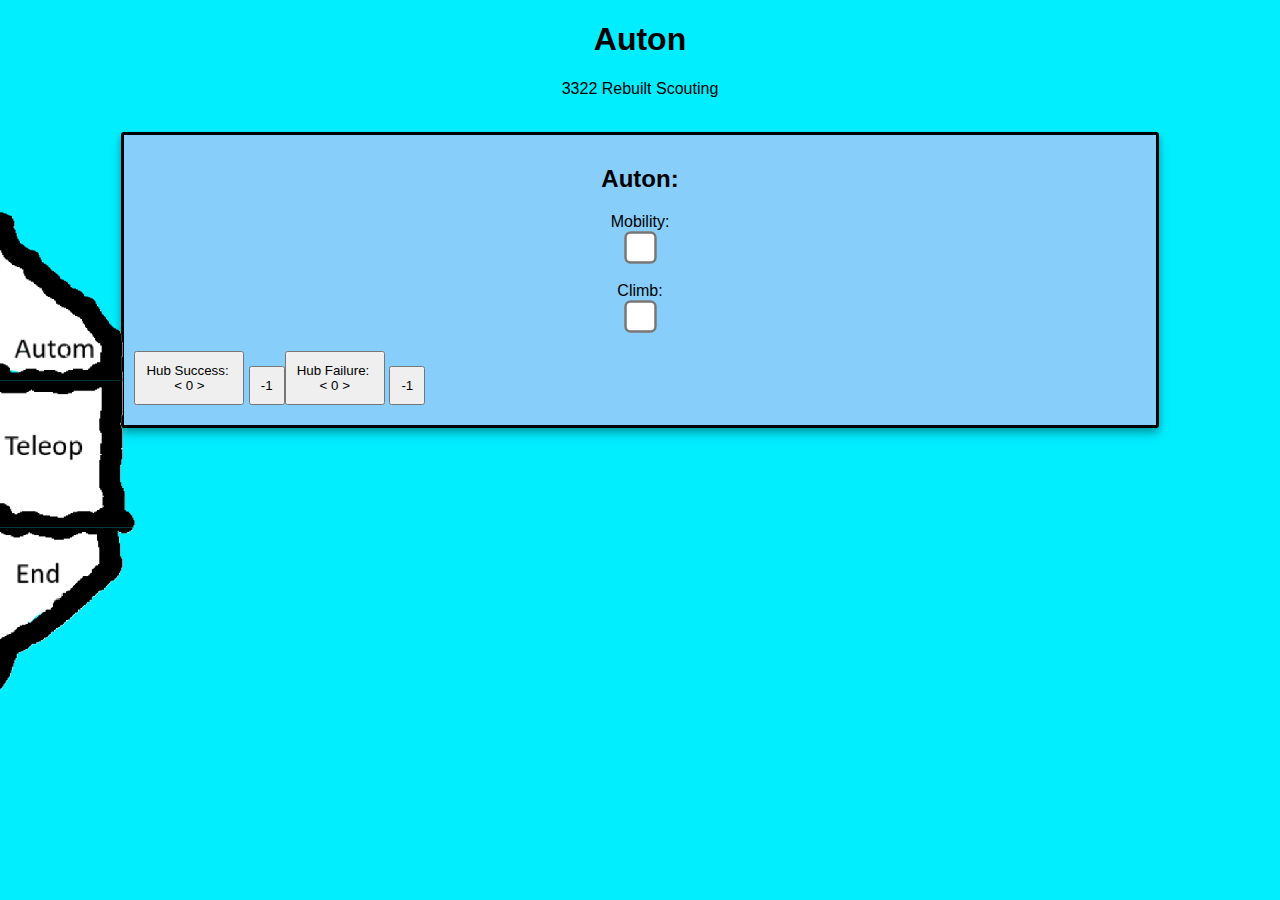
<file: match scouting/auton.html>
<!DOCTYPE html>
<html lang="en">
<head>
    <meta charset="UTF-8">
    <meta name="viewport" content="width=device-width, initial-scale=1.0">
    <title>Page Title</title>
    <!-- You can link CSS files here -->
    <link rel="stylesheet" href="../stylesheet.css">

</head>
<body style="background-color:#00eeff;">
    <!-- This is the visible content of the page -->

    <div class="fixedElement">
      <a href = "auton.html">
      <img src="../images/Auto-Button.png">
      </a>
      <a href = "teleop.html">
      <img src="../images/Tele-button.png">
      </a>
      <a href = "endgame.html">
      <img src="../images/Endgame-Button.png">
      </a>
    </div>
    


    <h1>Auton</h1>
    <p>3322 Rebuilt Scouting</p>
    <br>
  <div class="section">
    <h2>Auton:</h2>
    <label for="mobility">Mobility:</label>
    <br>
    <input type="checkbox" id="mobility"><br>
    <br>
    
    <label for="autoclimb">Climb:</label>
    <br>
    <input type="checkbox" id="autoclimb"><br>
    <br>
    <div class="buttons">
      <div id="auto-button-success" class="successButton">
        <button onclick="setButton(3)" id="AutoSuccess" class="incButton">Hub Success: </br>&lt 0 &gt</button>
        <button onclick="getButton()" class="decButton">-1</button>
      </div>
      <div id="auto-button-failure" class="failureButton">
        <button onclick="setButton(2)" id="L4FailureButton" class="incButton">Hub Failure: </br>&lt 0 &gt</button>
        <button onclick="" class="decButton">-1</button>
      </div>
      
    </div>

  </div>

    <!-- You can link JavaScript files here -->
    <script src="MatchScouting.js"></script>
</body>
</html>
</file>
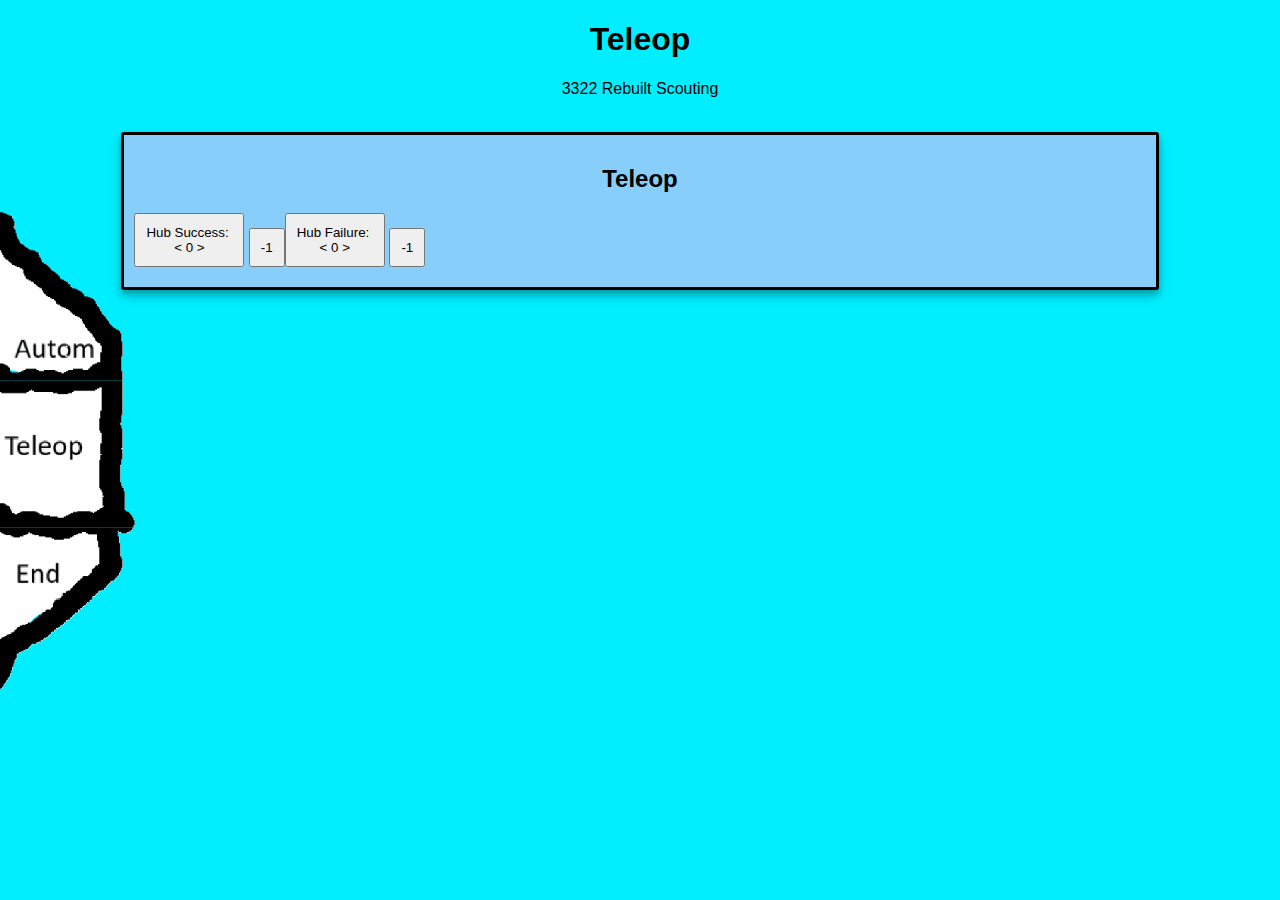
<file: match scouting/teleop.html>
<!DOCTYPE html>
<html lang="en">
<head>
    <meta charset="UTF-8">
    <meta name="viewport" content="width=device-width, initial-scale=1.0">
    <title>Page Title</title>
    <!-- You can link CSS files here -->
    <link rel="stylesheet" href="../stylesheet.css">

</head>
<body style="background-color:#00eeff;">
    <!-- This is the visible content of the page -->

    <div class="fixedElement">
      <a href = "auton.html">
      <img src="../images/Auto-Button.png">
      </a>
      <a href = "teleop.html">
      <img src="../images/Tele-button.png">
      </a>
      <a href = "endgame.html">
      <img src="../images/Endgame-Button.png">
      </a>
    </div>


    <h1>Teleop</h1>
    <p>3322 Rebuilt Scouting</p>
    <br>
  <div class="section">
    <h2>Teleop</h2>

    <!-- L4 -->
    <div class="buttons">
      <div id="hubf32r3success" class="successButton">
        <button onclick="" id="hubsuccess" class="incButton">Hub Success: </br>&lt 0 &gt</button>
        <button onclick="getTeleopButton()" class="decButton">-1</button>
      </div>
      <div id="hubfailure" class="failureButton">
        <button onclick="" id="hubfailure" class="incButton">Hub Failure: </br>&lt 0 &gt</button>
        <button onclick="" class="decButton">-1</button>
      </div>
      
    </div>

    <!-- You can link JavaScript files here -->
    <script src="MatchScouting.js"></script>
</body>
</html>
</file>
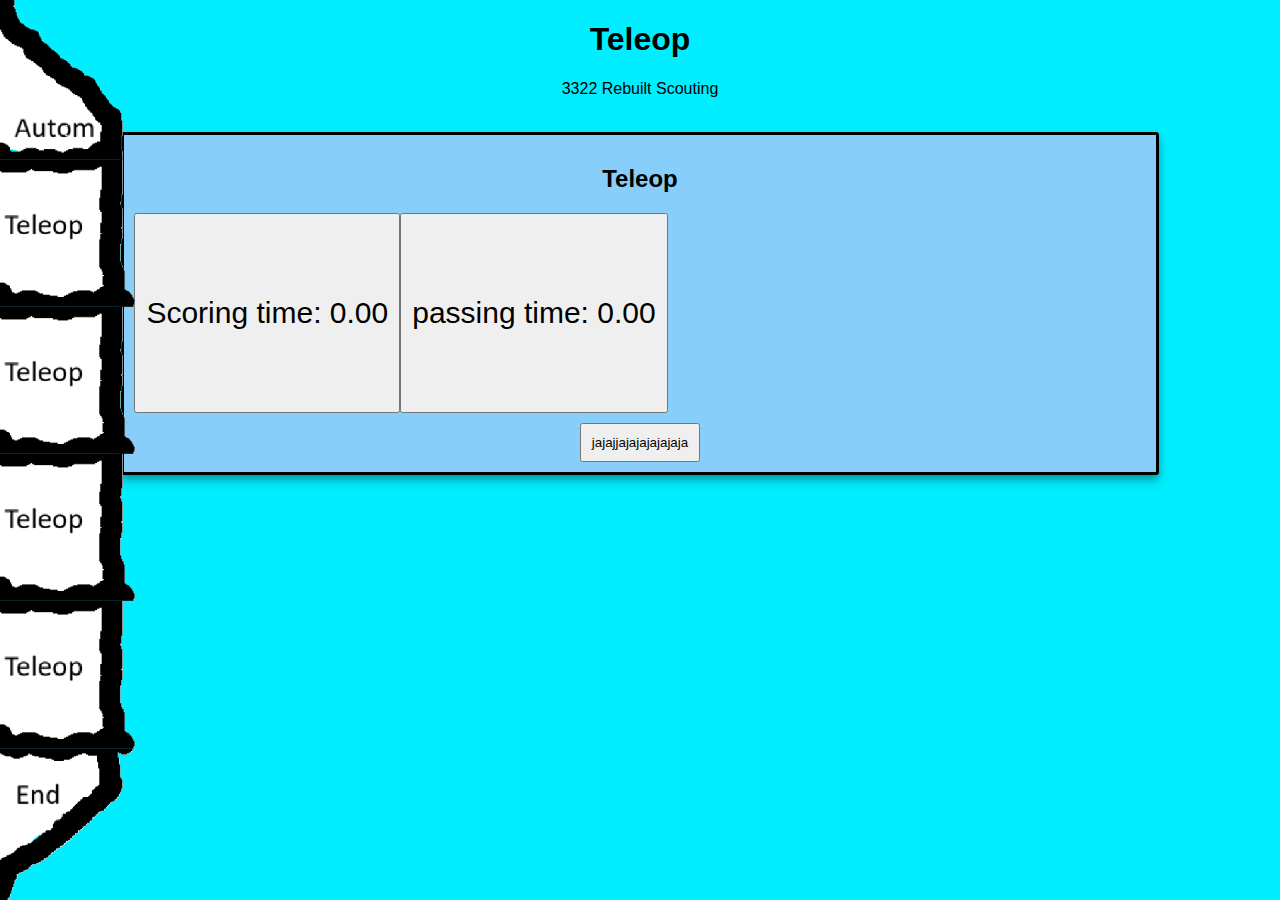
<file: match scouting/teleop1.html>
<!DOCTYPE html>
<html lang="en">
<head>
    <meta charset="UTF-8">
    <meta name="viewport" content="width=device-width, initial-scale=1.0">
    <title>Page Title</title>
    <!-- You can link CSS files here -->
    <link rel="stylesheet" href="../stylesheet.css">

</head>
<body style="background-color:#00eeff;">
    <!-- This is the visible content of the page -->

    <div class="fixedElement">
      <a href = "auton.html">
      <img src="../images/Auto-Button.png">
      </a>
      <a href = "teleop1.html">
      <img src="../images/Tele-button.png">
      </a>
      <a href = "teleop2.html">
      <img src="../images/Tele-button.png">
      </a>
      <a href = "teleop3.html">
      <img src="../images/Tele-button.png">
      </a>
      <a href = "teleop4.html">
      <img src="../images/Tele-button.png">
      </a>
      <a href = "endgame.html">
      <img src="../images/Endgame-Button.png">
      </a>
    </div>


    <h1>Teleop</h1>
    <p>3322 Rebuilt Scouting</p>
    <br>
  <div class="section">
    <h2>Teleop</h2>

    <!-- L4 -->
          <div class="buttons">
        <div id="l4-button-success" class="successButton">
          <button style="width: 100%; height: 200px; font-size:30px;" id="scoring" class="incButton">Scoring time: 0.00</button>
        </div>
        <div id="l4-button-failure" class="failureButton">
          <button style="width: 100%; height: 200px; font-size:30px;" onclick="updateCrateData(4, 0, 1)" id="passing" class="incButton">passing time: 0.00</button>
        </div>
      </div>
      <button onclick="submitData()">jajajjajajajajajaja</button>


        <script>

      let timerInterval = null;
  let startTime = 0;
  let elapsed = 0;
  let startTime2 = 0;
  let elapsed2 = 0;

  
    let breakdownTotal = 0;
    let breakdownInterval;
    let isBroken = false;
    let starting = 0;




    function breakdownToggle() {
      if (isBroken == false) {
        starting = Date.now(); // Use global variable
        isBroken = true;
        document.getElementById("breakdown").style.backgroundColor = "yellow";


        breakdownInterval = setInterval(() => {
          document.getElementById("breakdown").textContent = (((Date.now() - starting)+ breakdownTotal) / 1000 ).toFixed(2);
        }, 100);
      }
      else {
        document.getElementById("breakdown").style.backgroundColor = "LightGray";
        isBroken = false;
        //alert(Date.now() - starting);
        clearInterval(breakdownInterval);
        let elapsed = ((Date.now() - starting));
        breakdownTotal += elapsed;
        document.getElementById("breakdown").textContent = (breakdownTotal/1000).toFixed(2);



      }
      //let starting = (now.getMinutes() + "." + now.getSeconds() + now.getMilliseconds()); 

    }

    function submitData() {
      // Gather all data

      //datalist.push(document.getElementById("matchNumber").value + "");



      // Generate QR code linking to the CSV data URL

      window.location.href = "../qrcode.html" + "?data=" + document.getElementById("scoring").textContent + "," + document.getElementById("passing").textContent;
    }



      const scoring = document.getElementById("scoring");
      const passing = document.getElementById("passing");

      function startScoringTimer() {
          if (timerInterval) return; // Prevent multiple intervals
          startTime = Date.now() - elapsed;
          timerInterval = setInterval(() => {
              elapsed = Date.now() - startTime;
              scoring.textContent = "Scoring time: " + (elapsed / 1000).toFixed(2);
          }, 10);
      }
      function startpassingTimer() {
          if (timerInterval) return; // Prevent multiple intervals
          startTime2 = Date.now() - elapsed2;
          timerInterval = setInterval(() => {
              elapsed2 = Date.now() - startTime2;
              passing.textContent = "passing time: " + (elapsed2 / 1000).toFixed(2);
          }, 10);
      }

      // Stop counting when button is released
      function stopScoringTimer() {
          clearInterval(timerInterval);
          timerInterval = null;
      }
      function stoppassingTimer() {
          clearInterval(timerInterval);
          timerInterval = null;
      }

      // Mouse events
      scoring.addEventListener("mousedown", startScoringTimer);
      scoring.addEventListener("mouseup", stopScoringTimer);
      scoring.addEventListener("mouseleave", stopScoringTimer);

      passing.addEventListener("mousedown", startpassingTimer);
      passing.addEventListener("mouseup", stoppassingTimer);
      passing.addEventListener("mouseleave", stoppassingTimer);

  </script>


    <!-- You can link JavaScript files here -->
    <script src="MatchScouting.js"></script>
</body>
</html>
</file>
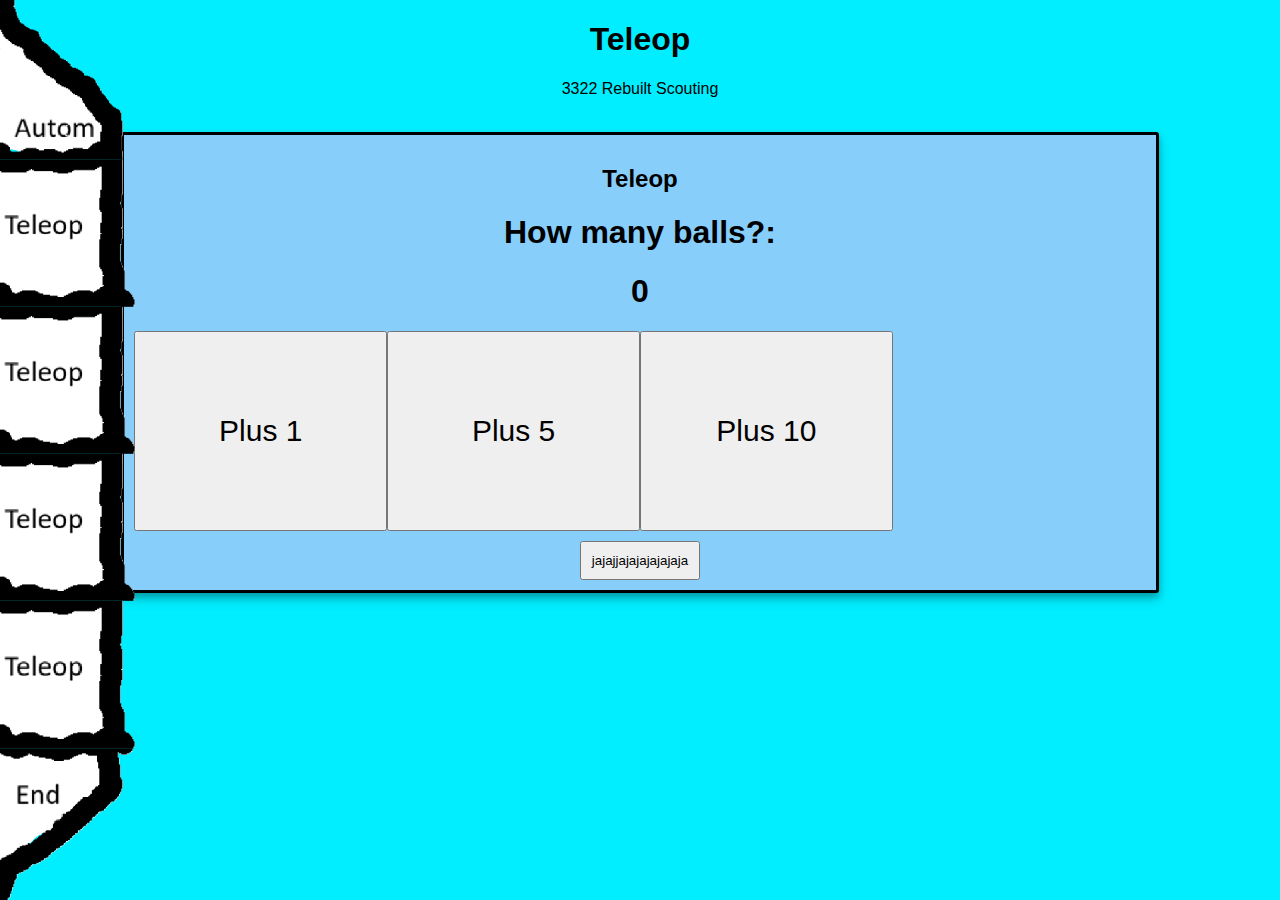
<file: match scouting/teleop2.html>
<!DOCTYPE html>
<html lang="en">
<head>
    <meta charset="UTF-8">
    <meta name="viewport" content="width=device-width, initial-scale=1.0">
    <title>Page Title</title>
    <!-- You can link CSS files here -->
    <link rel="stylesheet" href="../stylesheet.css">

</head>
<body style="background-color:#00eeff;">
    <!-- This is the visible content of the page -->

    <div class="fixedElement">
      <a href = "auton.html">
      <img src="../images/Auto-Button.png">
      </a>
      <a href = "teleop1.html">
      <img src="../images/Tele-button.png">
      </a>
      <a href = "teleop2.html">
      <img src="../images/Tele-button.png">
      </a>
      <a href = "teleop3.html">
      <img src="../images/Tele-button.png">
      </a>
      <a href = "teleop4.html">
      <img src="../images/Tele-button.png">
      </a>
      <a href = "endgame.html">
      <img src="../images/Endgame-Button.png">
      </a>
    </div>


    <h1>Teleop</h1>
    <p>3322 Rebuilt Scouting</p>
    <br>
  <div class="section">
    <h2>Teleop</h2>

    <!-- L4 -->
    <h1>How many balls?: </h1>
    <h1 id="counter">0</h1>
    <div class="buttons">
        <button style="width: 25%; height: 200px; font-size:30px;" onclick="increaseNumber(1)" id="hubsuccess" class="incButton">Plus 1</button>
        <button style="width: 25%; height: 200px; font-size:30px;" onclick="increaseNumber(5)" id="hubsuccess" class="incButton">Plus 5</button>
        <button style="width: 25%; height: 200px; font-size:30px;" onclick="increaseNumber(10)" id="hubsuccess" class="incButton">Plus 10</button>

    </div>
      <button onclick="submitData()">jajajjajajajajajaja</button>

    <script>
          function submitData() {
      // Gather all data

      //datalist.push(document.getElementById("matchNumber").value + "");



      // Generate QR code linking to the CSV data URL

      window.location.href = "../qrcode.html" + "?data=" + document.getElementById("counter").textContent;
    }


      function increaseNumber(amount)
      {
        document.getElementById("counter").textContent = parseInt(document.getElementById("counter").textContent) + amount;
      }
    </script>
    <!-- You can link JavaScript files here -->
    <script src="MatchScouting.js"></script>
</body>
</html>
</file>
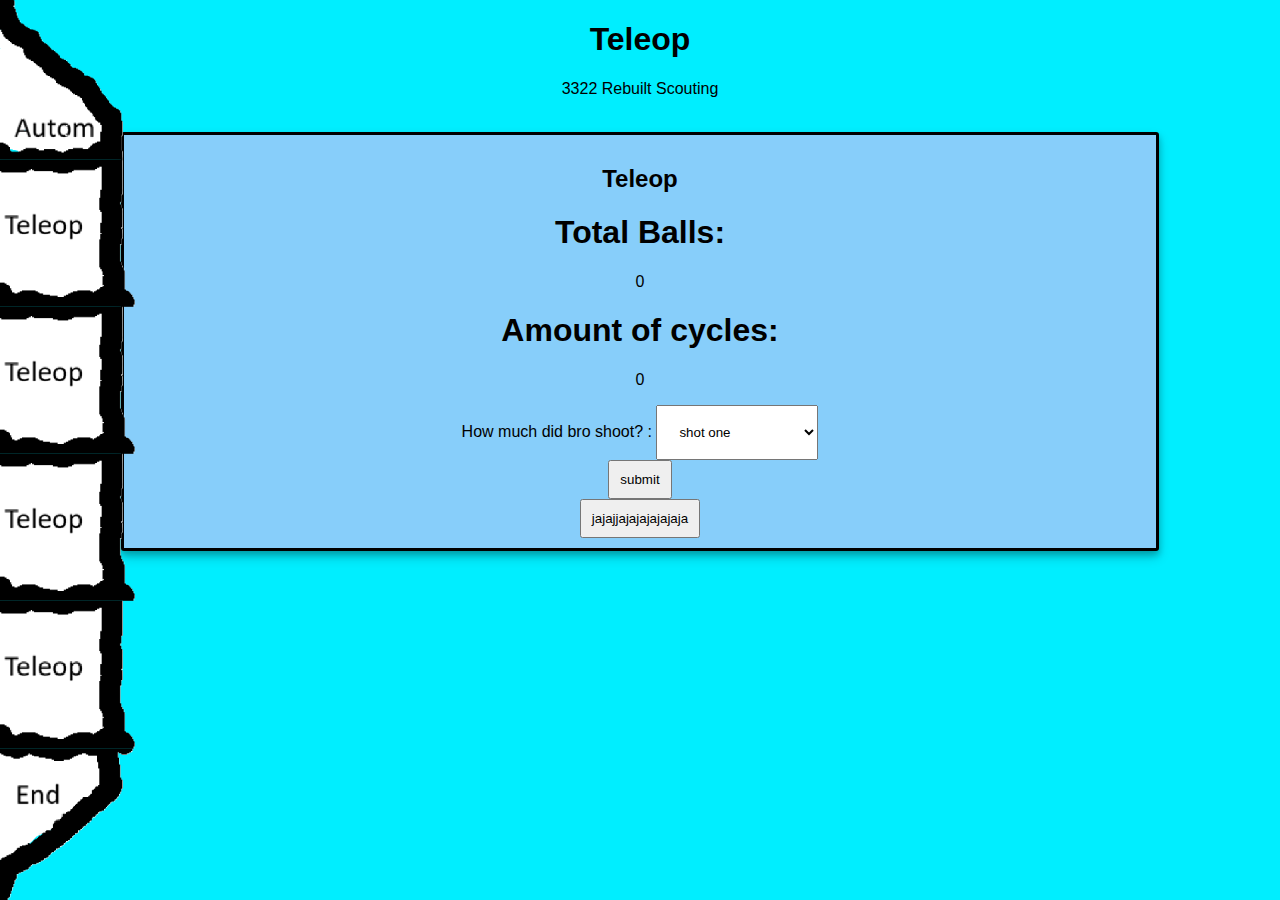
<file: match scouting/teleop3.html>
<!DOCTYPE html>
<html lang="en">
<head>
    <meta charset="UTF-8">
    <meta name="viewport" content="width=device-width, initial-scale=1.0">
    <title>Page Title</title>
    <!-- You can link CSS files here -->
    <link rel="stylesheet" href="../stylesheet.css">

</head>
<body style="background-color:#00eeff;">
    <!-- This is the visible content of the page -->

    <div class="fixedElement">
      <a href = "auton.html">
      <img src="../images/Auto-Button.png">
      </a>
      <a href = "teleop1.html">
      <img src="../images/Tele-button.png">
      </a>
      <a href = "teleop2.html">
      <img src="../images/Tele-button.png">
      </a>
      <a href = "teleop3.html">
      <img src="../images/Tele-button.png">
      </a>
      <a href = "teleop4.html">
      <img src="../images/Tele-button.png">
      </a>
      <a href = "endgame.html">
      <img src="../images/Endgame-Button.png">
      </a>
    </div>


    <h1>Teleop</h1>
    <p>3322 Rebuilt Scouting</p>
    <br>
  <div class="section">
    <h2>Teleop</h2>

    <h1>Total Balls:</h1>
    <p id = "ballsCounter">0</p>
    <h1>Amount of cycles:</h1>
    <p id = "cyclesCounter">0</p>


    <!-- L4 -->
    <label for="cars">How much did bro shoot? :</label>

<select name="cars" id="cars">
  <option value="1">shot one</option>
  <option value="5">shot five</option>
  <option value="10">shot ten</option>
  <option value="25">shot twenty five</option>
  <option value="50">shot fifty</option>
  <option value="75">shot seventy five</option>
  <option value="100">shot one hundred</option>


</select>


<br>
<button onclick="submit(999)">submit</button>
<br>
      <button onclick="submitData()">jajajjajajajajajaja</button>

    <!-- You can link JavaScript files here -->
    <script src="MatchScouting.js"></script>

    <script>
      function submit(amount)
      {
        document.getElementById("cyclesCounter").innerText = parseInt(document.getElementById("cyclesCounter").innerText) + 1;
        document.getElementById("ballsCounter").innerText = parseInt(document.getElementById("ballsCounter").innerText) + parseInt(document.getElementById("cars").value);
      }

          function submitData() {
      // Gather all data

      //datalist.push(document.getElementById("matchNumber").value + "");



      // Generate QR code linking to the CSV data URL

      window.location.href = "../qrcode.html" + "?data=" + document.getElementById("ballsCounter").textContent; 
    }

    </script>
</body>
</html>
</file>
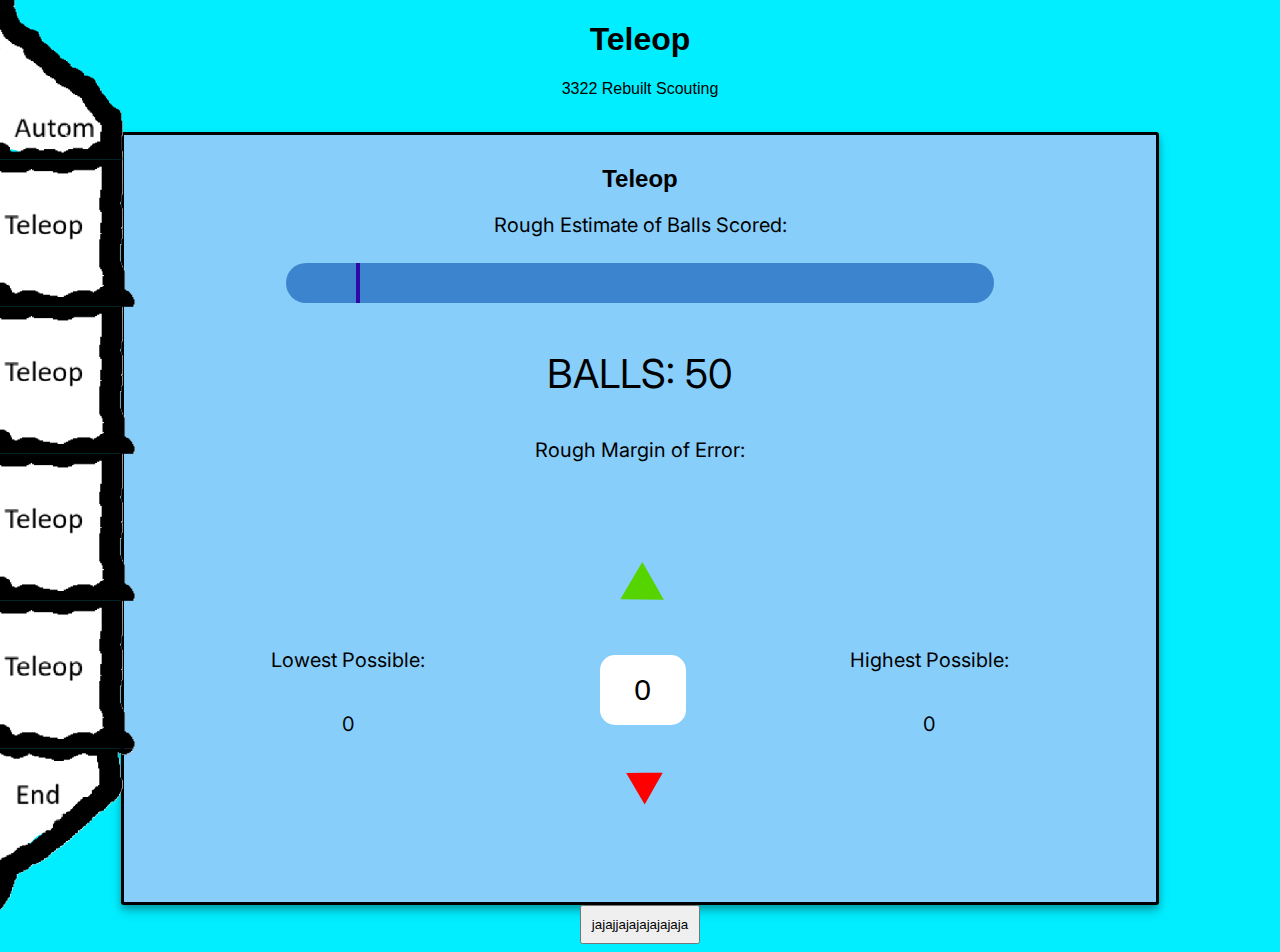
<file: match scouting/teleop4.html>
<!DOCTYPE html>
<html lang="en">
<head>
    <meta charset="UTF-8">
    <meta name="viewport" content="width=device-width, initial-scale=1.0">
    <title>Page Title</title>
    <!-- You can link CSS files here -->
    <link rel="stylesheet" href="../stylesheet.css">
    <link rel="preconnect" href="https://fonts.googleapis.com">
    <link rel="preconnect" href="https://fonts.gstatic.com" crossorigin>
    <link href="https://fonts.googleapis.com/css2?family=EB+Garamond:ital,wght@0,400..800;1,400..800&family=Inter:ital,opsz,wght@0,14..32,100..900;1,14..32,100..900&display=swap" rel="stylesheet">
    <link rel="stylesheet" href="../CSS/teleop4.css">

</head>
<body style="background-color:#00eeff;">
    <!-- This is the visible content of the page -->

    <div class="fixedElement">
      <a href = "auton.html">
      <img src="../images/Auto-Button.png">
      </a>
      <a href = "teleop1.html">
      <img src="../images/Tele-button.png">
      </a>
      <a href = "teleop2.html">
      <img src="../images/Tele-button.png">
      </a>
      <a href = "teleop3.html">
      <img src="../images/Tele-button.png">
      </a>
      <a href = "teleop4.html">
      <img src="../images/Tele-button.png">
      </a>
      <a href = "endgame.html">
      <img src="../images/Endgame-Button.png">
      </a>
    </div>


    <h1>Teleop</h1>
    <p>3322 Rebuilt Scouting</p>
    <br>

  <div class="section">

    <div class="slider-section">
      <h2>Teleop</h2>
    
      <p>
        Rough Estimate of Balls Scored:
      </p>

      <div class="slide-container">
        <input type="range" min="0" max="500" value="50" class="slider" step="10">
  
        <p>BALLS: <span id="value"></span></p>

      </div>

      <!-- <p><span id="demo"></span></p> -->

      <p>
        Rough Margin of Error:
      </p>

      <div class = "Margin-of-Error">

        <div style="display: flex; flex-direction: column; align-items: center;">
          <p>Lowest Possible:</p>
          <p id="lowValue">0</p>
        </div>

        <div class = "input-container">
          <div style = " height: 400px; display: flex; flex-direction: column; align-items: center; justify-content: center; margin-left: 10px;">

            <svg
              width="210mm"
              height="150mm"
              viewBox="0 0 210 50"
              version="1.1"
              id="upArrow"
              xmlns:inkscape="http://www.inkscape.org/namespaces/inkscape"
              xmlns:sodipodi="http://sodipodi.sourceforge.net/DTD/sodipodi-0.dtd"
              xmlns="http://www.w3.org/2000/svg"
              xmlns:svg="http://www.w3.org/2000/svg">
              <defs
                id="defs1" />
              <g
                inkscape:label="Layer 1"
                inkscape:groupmode="layer"
                id="layer1">
                <path
                  sodipodi:type="star"
                  style="display:none;fill:#ff0000;stroke-width:0.264583"
                  id="path1"
                  inkscape:flatsided="false"
                  sodipodi:sides="3"
                  sodipodi:cx="93.847588"
                  sodipodi:cy="130.65056"
                  sodipodi:r1="52.629539"
                  sodipodi:r2="26.31477"
                  sodipodi:arg1="1.5638034"
                  sodipodi:arg2="2.611001"
                  inkscape:rounded="0"
                  inkscape:randomized="0"
                  d="M 94.215619,183.27881 71.150893,143.96698 48.086168,104.65516 93.663573,104.33643 139.24098,104.01771 116.7283,143.64826 Z"
                  inkscape:transform-center-x="0.18401487"
                  inkscape:transform-center-y="12.997702"
                  transform="translate(10.672862,56.30855)" />
                <path
                  sodipodi:type="star"
                  style="fill:#55d400;stroke-width:0.264583"
                  id="path1-2"
                  inkscape:flatsided="false"
                  sodipodi:sides="3"
                  sodipodi:cx="93.847588"
                  sodipodi:cy="130.65056"
                  sodipodi:r1="52.629539"
                  sodipodi:r2="26.31477"
                  sodipodi:arg1="1.5638034"
                  sodipodi:arg2="2.611001"
                  inkscape:rounded="0"
                  inkscape:randomized="0"
                  d="M 94.215619,183.27881 71.150893,143.96698 48.086168,104.65516 93.663573,104.33643 139.24098,104.01771 116.7283,143.64826 Z"
                  inkscape:transform-center-x="0.18401487"
                  inkscape:transform-center-y="-12.997707"
                  transform="matrix(1,0,0,-1,9.3980388,214.71781)" />
              </g>
            </svg>

            <input type="number" class="error" min="0" max="25" value="0">

            <svg

              viewBox="0 0 180 400"
              version="1.1"
              id="downArrow"
              inkscape:export-filename="bitmap.svg"
              inkscape:export-xdpi="96"
              inkscape:export-ydpi="96"
              xmlns:inkscape="http://www.inkscape.org/namespaces/inkscape"
              xmlns:sodipodi="http://sodipodi.sourceforge.net/DTD/sodipodi-0.dtd"
              xmlns="http://www.w3.org/2000/svg"
              xmlns:svg="http://www.w3.org/2000/svg">
              <defs
                id="defs1" />
              <g
                inkscape:label="Layer 1"
                inkscape:groupmode="layer"
                id="layer1">
                <path
                  sodipodi:type="star"
                  style="display:inline;fill:#ff0000;stroke-width:0.264583"
                  id="path1"
                  inkscape:flatsided="false"
                  sodipodi:sides="3"
                  sodipodi:cx="93.847588"
                  sodipodi:cy="130.65056"
                  sodipodi:r1="52.629539"
                  sodipodi:r2="26.31477"
                  sodipodi:arg1="1.5638034"
                  sodipodi:arg2="2.611001"
                  inkscape:rounded="0"
                  inkscape:randomized="0"
                  d="M 94.215619,183.27881 71.150893,143.96698 48.086168,104.65516 93.663573,104.33643 139.24098,104.01771 116.7283,143.64826 Z"
                  inkscape:transform-center-x="0.18401487"
                  inkscape:transform-center-y="12.997702"
                  />
                <path
                  sodipodi:type="star"
                  style="display:none;fill:#55d400;stroke-width:0.264583"
                  id="path1-2"
                  inkscape:flatsided="false"
                  sodipodi:sides="3"
                  sodipodi:cx="93.847588"
                  sodipodi:cy="130.65056"
                  sodipodi:r1="52.629539"
                  sodipodi:r2="26.31477"
                  sodipodi:arg1="1.5638034"
                  sodipodi:arg2="2.611001"
                  inkscape:rounded="0"
                  inkscape:randomized="0"
                  d="M 94.215619,183.27881 71.150893,143.96698 48.086168,104.65516 93.663573,104.33643 139.24098,104.01771 116.7283,143.64826 Z"
                  inkscape:transform-center-x="0.18401487"
                  inkscape:transform-center-y="-12.997707"
                  transform="matrix(1,0,0,-1,9.3980388,214.71781)" />
              </g>
            </svg>
            
          </div>
        
        </div>

        <div style="display: flex; flex-direction: column; align-items: center;">
          <p >Highest Possible:</p>
          <p id="highValue">0</p>
        </div>


      </div>


        




    </div>  
    

    </div>

  </div>   

    <script>
        function submitData() {
      // Gather all data

      //datalist.push(document.getElementById("matchNumber").value + "");



      // Generate QR code linking to the CSV data URL

      window.location.href = "../qrcode.html" + "?data=" + document.getElementById("lowValue").textContent + "," + document.getElementById("highValue").textContent;
    }

  </script>

        <button onclick="submitData()">jajajjajajajajajaja</button>

    <!-- You can link JavaScript files here -->
    <script src="MatchScouting.js"></script>
    <script src="teleop4.js"></script>

</body>
</html>
</file>
<file: stylesheet.css>
body {
    background-color: lightblue;
    font-family: "Barlow", sans-serif;
    text-align: center;
}

button {
    padding: 10px 10px;
    white-space: pre-wrap;

}
input {
    padding: 18px 18px;
    margin: 6px;
}
input[type="checkbox"] {
    transform: scale(2.5);
    margin: 10px;
    cursor: pointer;
  }
select {
    padding: 18px 18px;
}
.buttons{
    display: flex;
    align-items: center;
    margin-bottom: 10px;
    width: 100%;
}
.fixedElement {
    position: fixed;
    display: flex;
    flex-direction: column;

    top:0;
    height:auto; 
    max-width: 15vh;
    left: 0px;
    padding: 0px; 
    z-index: 1000;

    top:50%;
    transform: translate(0, -50%);
    
}
.fixedElement a {
    flex: 1;
    margin:0;
}
.fixedElement img {
    display:block;
    width: 100%;
    height: 100%;
    object-fit: contain;

}


.section {
    margin: auto;
    width: 80%;
    border: 3px solid black;
    border-radius: 3px;
    padding: 10px;
    background-color: lightskyblue;
    box-shadow: 0 4px 6px 0 rgba(0, 0, 0, 0.2), 0 6px 12px 0 rgba(0, 0, 0, 0.19);
}
</file>
<file: CSS/teleop4.css>
.slidecontainer {
  width: 100%; /* Width of the outside container */

}

/* .slider{
    width: 80%;
    height: 10%;
    margin: 0;
    appearance: none;
    background-color: rgba(25, 97, 184, 0.673);
    border-radius: 20px;
} */

.slider {
  appearance: none;
  width: 70%; 
  height: 40px; 
  background: rgba(25, 97, 184, 0.673); 
  border-radius: 25px;
  padding:0;
}

.slider::-webkit-slider-thumb {
  appearance: none;
  width: 4px; 
  height: 40px; 
  background: #2f08a5; 
  cursor: pointer; 
}

.slider-section p{
    font-size: 20px;
    font-family: 'Inter', sans-serif;
}

.slide-container p{
    font-size: 40px;
}

.warm{
    display: inline-block;
    padding: 20px;
    background-color: rgb(89, 13, id="value");
}

.error{
    border-radius: 15px;
    border:0;
    margin-top: 30px;
    width: 50px;
    height: 50px;
    font-size: 30px;
    text-align: center;
}

.error::-webkit-outer-spin-button,
.error::-webkit-inner-spin-button {
  -webkit-appearance: none;
  color: brown;
  left: 30px;
}

#upArrow {
    width: 100px;
    height: 250px;
}

#downArrow {
    width: 80px;
    height: 300px;
}

#upArrow:hover, #downArrow:hover {
    transform: scale(1.25);
    transition: transform 0.3s;
}

.input-container {
    display: inline-block; 
    width: 20px;
}


.Margin-of-Error{
    display: flex;
    flex-direction: row;
    justify-content: center;
    align-items: center;
    gap: 20%;
    margin-top: 30px;
}
</file>
